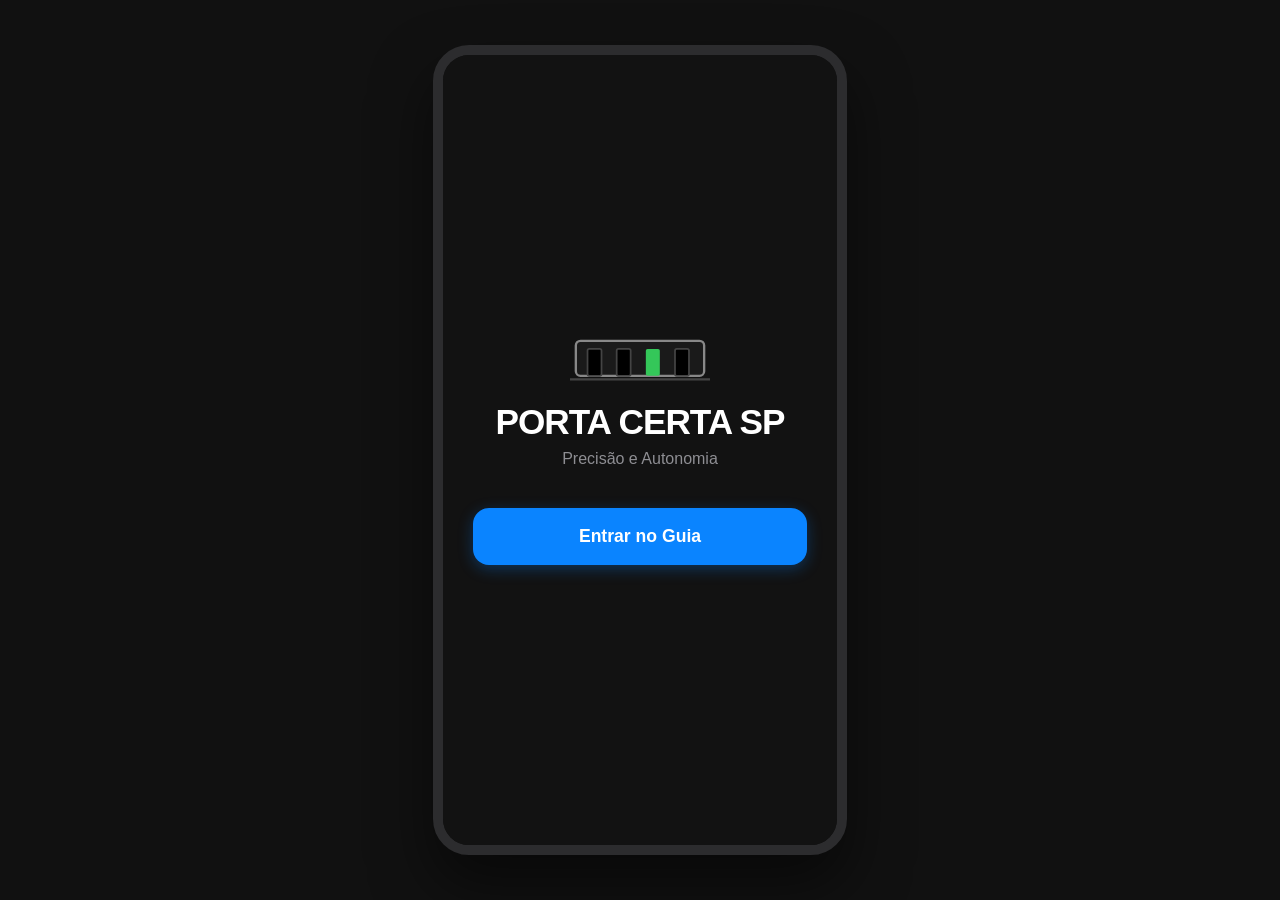
<file: index.html>
<!DOCTYPE html>
<html lang="pt-BR">
  <head>
    <meta charset="UTF-8" />
    <meta name="viewport" content="width=device-width, initial-scale=1.0, maximum-scale=1.0, user-scalable=no" />
    <title>PORTA CERTA SP</title>
    <link rel="icon" href="data:image/svg+xml,<svg xmlns='http://www.w3.org/2000/svg' viewBox='0 0 120 40'><rect x='5' y='5' width='110' height='30' rx='4' fill='%231A1A1A' stroke='%23888' stroke-width='2'/><rect x='15' y='12' width='12' height='23' rx='1.5' fill='%23000' stroke='%23444' stroke-width='1.5'/><rect x='40' y='12' width='12' height='23' rx='1.5' fill='%23000' stroke='%23444' stroke-width='1.5'/><rect x='65' y='12' width='12' height='23' rx='1.5' fill='%234CAF50'/><rect x='90' y='12' width='12' height='23' rx='1.5' fill='%23000' stroke='%23444' stroke-width='1.5'/></svg>" type="image/svg+xml" />
    <link rel="stylesheet" href="styles.css" />
  </head>
  <body>
    
    <div id="app-container">

      <div id="view-splash" class="app-view active">
        <div class="splash-content">
          <svg class="splash-train" viewBox="0 0 120 40" xmlns="http://www.w3.org/2000/svg">
            <line x1="0" y1="38" x2="120" y2="38" stroke="#444" stroke-width="2" stroke-linecap="round" />
            <rect x="5" y="5" width="110" height="30" rx="4" fill="#1A1A1A" stroke="#888" stroke-width="2" />
            <rect x="15" y="12" width="12" height="23" rx="1.5" fill="#000" stroke="#444" stroke-width="1.5" />
            <rect x="40" y="12" width="12" height="23" rx="1.5" fill="#000" stroke="#444" stroke-width="1.5" />
            <rect x="65" y="12" width="12" height="23" rx="1.5" class="logo-door-target" fill="#34c759" />
            <rect x="90" y="12" width="12" height="23" rx="1.5" fill="#000" stroke="#444" stroke-width="1.5" />
          </svg>
          <h1 class="splash-title fade-in-delayed">PORTA CERTA SP</h1>
          <p class="fade-in-delayed splash-subtitle">Precisão e Autonomia</p>
          <button class="btn-action fade-in-delayed btn-splash" onclick="GerenciadorUI.exibirTela('view-warning')">Entrar no Guia</button>
        </div>
      </div>

      <div id="view-warning" class="app-view">
        <div class="container warning-container" style="margin: auto; width: 90%;">
          <h2 id="mod-title" class="modal-title">Aviso de Segurança</h2>
          <p id="mod-text" class="modal-aviso-texto">Este aplicativo é uma ferramenta de ativismo e autonomia. O bom senso e a segurança na plataforma vêm em primeiro lugar.</p>
          <label class="checkbox-container">
            <input type="checkbox" id="check-ciencia" onchange="GerenciadorUI.liberarAcessoModal()" />
            <span id="mod-check">Li e compreendi</span>
          </label>
          <button id="btn-modal" class="btn-action" disabled onclick="GerenciadorUI.concluirIntroducao()">Acessar</button>
        </div>
      </div>

      <div id="view-main" class="app-view">
        <header class="top-header hero-header">
          <svg class="header-logo" viewBox="0 0 120 40" xmlns="http://www.w3.org/2000/svg">
            <rect x="5" y="5" width="110" height="30" rx="4" fill="#1A1A1A" stroke="#888" stroke-width="2" />
            <rect x="15" y="12" width="12" height="23" rx="1.5" fill="#000" stroke="#444" stroke-width="1.5" />
            <rect x="40" y="12" width="12" height="23" rx="1.5" fill="#000" stroke="#444" stroke-width="1.5" />
            <rect x="65" y="12" width="12" height="23" rx="1.5" fill="#34c759" />
            <rect x="90" y="12" width="12" height="23" rx="1.5" fill="#000" stroke="#444" stroke-width="1.5" />
          </svg>
          <h1 class="header-title">PORTA CERTA SP</h1>
        </header>

        <main class="main-content">
          <div class="summary-stack" id="summary-stack">
            <div class="stack-item hidden" id="stack-pref" onclick="GerenciadorFluxo.editarEtapa('pref')">
              <span class="stack-label">Saída:</span><span class="stack-value" id="stack-val-pref">--</span><span class="stack-edit">✎</span>
            </div>
            <div class="stack-item hidden" id="stack-origem" onclick="GerenciadorFluxo.editarEtapa('linha-origem')">
              <span class="stack-label">Origem:</span><span class="stack-value" id="stack-val-origem">--</span><span class="stack-edit">✎</span>
            </div>
            <div class="stack-item hidden" id="stack-destino" onclick="GerenciadorFluxo.editarEtapa('linha-destino')">
              <span class="stack-label">Destino:</span><span class="stack-value" id="stack-val-destino">--</span><span class="stack-edit">✎</span>
            </div>
          </div>

          <div id="resultado-box" class="resultado-container hidden"></div>

          <div class="step-container" id="step-container">
            <div class="step-panel active" id="step-pref">
              <h2 class="step-heading">Sua saída no destino:</h2>
              <div class="pref-grid">
                <button class="pref-btn" onclick="GerenciadorFluxo.selecionarPreferencia('elevador')">
                  <svg viewBox="0 0 24 24" fill="none" stroke="currentColor" stroke-width="2"><path d="M12 2v20M8 6l4-4 4 4M8 18l4 4 4-4M4 12h16" stroke-linecap="round" stroke-linejoin="round"/></svg>
                  <span>Elevador</span>
                </button>
                <button class="pref-btn" onclick="GerenciadorFluxo.selecionarPreferencia('rolante')">
                  <svg viewBox="0 0 24 24" fill="none" stroke="currentColor" stroke-width="2"><path d="M4 20h4l4-8h4l4-8H16L12 12H8L4 20z" stroke-linecap="round" stroke-linejoin="round"/></svg>
                  <span>Rolante</span>
                </button>
                <button class="pref-btn" onclick="GerenciadorFluxo.selecionarPreferencia('fixa')">
                  <svg viewBox="0 0 24 24" fill="none" stroke="currentColor" stroke-width="2"><path d="M3 21h6v-6h6v-6h6V3" stroke-linecap="round" stroke-linejoin="round"/></svg>
                  <span>Fixa</span>
                </button>
              </div>
            </div>
            
            <div class="step-panel hidden" id="step-linha-origem">
              <div class="step-header-flex">
                <h2 class="step-heading">Onde você está?</h2>
                <button class="btn-gps-pill" onclick="ServicoGPS.encontrarEstacaoMaisProxima()">📍 GPS</button>
              </div>
              <p class="step-subheading">Deslize e toque na linha de partida</p>
              <div class="carousel-horizontal drag-scroll" id="carousel-linha-origem"></div>
            </div>

            <div class="step-panel hidden" id="step-estacao-origem">
              <div class="step-header-flex">
                <h2 class="step-heading">Qual estação?</h2>
                <button class="btn-link" onclick="GerenciadorFluxo.editarEtapa('linha-origem')">⬅ Trocar Linha</button>
              </div>
              <p class="step-subheading">Deslize para encontrar o embarque</p>
              <div class="carousel-stations drag-scroll" id="carousel-estacao-origem"></div>
            </div>

            <div class="step-panel hidden" id="step-linha-destino">
              <h2 class="step-heading">Para onde vai?</h2>
              <p class="step-subheading">Deslize e toque na linha de destino</p>
              <div class="carousel-horizontal drag-scroll" id="carousel-linha-destino"></div>
            </div>

            <div class="step-panel hidden" id="step-estacao-destino">
              <div class="step-header-flex">
                <h2 class="step-heading">Qual estação final?</h2>
                <button class="btn-link" onclick="GerenciadorFluxo.editarEtapa('linha-destino')">⬅ Trocar Linha</button>
              </div>
              <p class="step-subheading">Deslize para encontrar o destino</p>
              <div class="carousel-stations drag-scroll" id="carousel-estacao-destino"></div>
            </div>

            <div class="step-panel hidden" id="step-calcular-final" style="background: transparent; border: none; box-shadow: none; padding: 0;">
              <button id="btn-calcular-rota" class="btn-action" onclick="GerenciadorUI.calcularEExibirRota()">
                Qual é a Porta Certa?
              </button>
            </div>
          </div>
        </main>
      </div>

      <div id="view-settings" class="app-view secondary-view">
        <header class="top-header">
          <h1 class="header-title">Configurações</h1>
        </header>
        <main class="main-content">
          <div class="settings-list mt-25">
            <button class="settings-btn" onclick="GerenciadorUI.navegarPara('tutorial')">
              <span class="icon">❓</span><span id="lbl-set-tut">Como usar o Guia</span>
            </button>
            <button class="settings-btn" onclick="GerenciadorUI.alternarTamanhoFonte()">
              <span class="icon">A+</span><span id="lbl-set-font">Tamanho da Letra</span>
            </button>
            <button class="settings-btn" id="btn-theme" onclick="GerenciadorUI.alternarTema()">
              <span class="icon" id="theme-icon">☀️</span><span id="theme-text">Modo Claro</span>
            </button>
          </div>
          <div class="lang-group mt-30">
            <div class="lang-title" id="lbl-set-lang">Idioma / Language</div>
            <div class="lang-footer-container">
              <span class="lang-flag active" id="flag-pt" onclick="GerenciadorUI.mudarIdioma('pt')">🇧🇷</span>
              <span class="lang-flag" id="flag-en" onclick="GerenciadorUI.mudarIdioma('en')">🇺🇸</span>
              <span class="lang-flag" id="flag-es" onclick="GerenciadorUI.mudarIdioma('es')">🇪🇸</span>
              <span class="lang-flag" id="flag-fr" onclick="GerenciadorUI.mudarIdioma('fr')">🇫🇷</span>
            </div>
          </div>
        </main>
      </div>

      <div id="view-mapped" class="app-view secondary-view">
        <header class="top-header">
          <h1 class="header-title">Estações Mapeadas</h1>
        </header>
        <main class="main-content">
          <p id="list-desc" class="mapped-desc mt-25">A precisão de portas já funciona nestas estações:</p>
          <div class="mapped-box">
            <h3 class="linha-title" style="color: var(--l1);">■ Linha 1 - Azul</h3>
            <ul class="mapped-list" id="ul-mapeadas-l1"></ul>
            <h3 class="linha-title mt-25" style="color: var(--l3);">■ Linha 3 - Vermelha</h3>
            <ul class="mapped-list" id="ul-mapeadas-l3"></ul>
          </div>
          <div class="colab-box mt-30">
            <h3 class="colab-title">Conhece a porta certa?</h3>
            <p class="colab-text">Ajude a mapear a rede! Sua informação garante a autonomia de outras pessoas.</p>
            <a href="https://forms.office.com/r/ByJS9dV1rP" target="_blank" class="btn-action btn-colab">🤝 Contribuir com o Mapa</a>
          </div>
        </main>
      </div>

      <div id="view-tutorial" class="app-view secondary-view">
        <header class="top-header">
          <h1 class="header-title">Como usar o Guia</h1>
        </header>
        <main class="main-content help-text">
          <p class="mt-25">O aplicativo foi redesenhado para uso rápido com apenas uma mão.</p>
          <h3>1. Escolha a Saída</h3>
          <p>Toque no ícone correspondente à sua necessidade no destino final (Elevador, Escada Rolante ou Escada Fixa).</p>
          <h3>2. Navegue pelos Carrosséis</h3>
          <p>Você pode arrastar as linhas e estações horizontalmente (com o dedo ou com o mouse). Escolha a origem e, em seguida, o destino.</p>
          <h3>3. Leia o Mapa</h3>
          <p>O sistema mostrará o trajeto e desenhará o trem, indicando em qual vagão e porta você deve entrar.</p>
        </main>
      </div>

      <div id="acessibilidade-modal" class="modal-overlay" style="display: none">
        <div class="modal-content">
          <h2 id="mod-acc-title">Direito à Acessibilidade</h2>
          <p id="mod-acc-text">A estação não possui o equipamento escolhido. O acesso pleno é um direito seu. Cobre melhorias na Ouvidoria.</p>
          <div class="modal-actions">
            <a href="https://fala.sp.gov.br/" target="_blank" class="btn-action btn-danger" id="mod-acc-btn-fala">Cobrar no FALA.SP</a>
            <button class="btn-action btn-secondary" onclick="GerenciadorUI.fecharModalAcessibilidade()" id="mod-acc-btn-close">Entendi</button>
          </div>
        </div>
      </div>

      <nav id="global-nav" class="bottom-nav hidden">
        <button class="nav-item active" id="nav-home" onclick="GerenciadorUI.navegarPara('home')">
          <svg viewBox="0 0 24 24" fill="none" stroke="currentColor" stroke-width="2"><path d="M3 9l9-7 9 7v11a2 2 0 0 1-2 2H5a2 2 0 0 1-2-2z"></path><polyline points="9 22 9 12 15 12 15 22"></polyline></svg>
          <span>Início</span>
        </button>
        <button class="nav-item" id="nav-stations" onclick="GerenciadorUI.navegarPara('mapped')">
          <svg viewBox="0 0 24 24" fill="none" stroke="currentColor" stroke-width="2"><path d="M12 2C8.13 2 5 5.13 5 9c0 5.25 7 13 7 13s7-7.75 7-13c0-3.87-3.13-7-7-7z"></path><circle cx="12" cy="9" r="2.5"></circle></svg>
          <span>Rede</span>
        </button>
        <button class="nav-item disabled">
          <svg viewBox="0 0 24 24" fill="none" stroke="currentColor" stroke-width="2"><path d="M21 10c0 7-9 13-9 13s-9-6-9-13a9 9 0 0 1 18 0z"></path><circle cx="12" cy="10" r="3"></circle></svg>
          <span>Salvos</span>
        </button>
        <button class="nav-item disabled">
          <svg viewBox="0 0 24 24" fill="none" stroke="currentColor" stroke-width="2"><path d="M18 8A6 6 0 0 0 6 8c0 7-3 9-3 9h18s-3-2-3-9"></path><path d="M13.73 21a2 2 0 0 1-3.46 0"></path></svg>
          <span>Alertas</span>
        </button>
        <button class="nav-item" id="nav-settings" onclick="GerenciadorUI.navegarPara('settings')">
          <svg viewBox="0 0 24 24" fill="none" stroke="currentColor" stroke-width="2"><circle cx="12" cy="12" r="3"></circle><path d="M19.4 15a1.65 1.65 0 0 0 .33 1.82l.06.06a2 2 0 0 1 0 2.83 2 2 0 0 1-2.83 0l-.06-.06a1.65 1.65 0 0 0-1.82-.33 1.65 1.65 0 0 0-1 1.51V21a2 2 0 0 1-2 2 2 2 0 0 1-2-2v-.09A1.65 1.65 0 0 0 9 19.4a1.65 1.65 0 0 0-1.82.33l-.06.06a2 2 0 0 1-2.83 0 2 2 0 0 1 0-2.83l.06-.06a1.65 1.65 0 0 0 .33-1.82 1.65 1.65 0 0 0-1.51-1H3a2 2 0 0 1-2-2 2 2 0 0 1 2-2h.09A1.65 1.65 0 0 0 4.6 9a1.65 1.65 0 0 0-.33-1.82l-.06-.06a2 2 0 0 1 0-2.83 2 2 0 0 1 2.83 0l.06.06a1.65 1.65 0 0 0 1.82.33H9a1.65 1.65 0 0 0 1-1.51V3a2 2 0 0 1 2-2 2 2 0 0 1 2 2v.09a1.65 1.65 0 0 0 1 1.51 1.65 1.65 0 0 0 1.82-.33l.06-.06a2 2 0 0 1 2.83 0 2 2 0 0 1 0 2.83l-.06.06a1.65 1.65 0 0 0-.33 1.82V9a1.65 1.65 0 0 0 1.51 1H21a2 2 0 0 1 2 2 2 2 0 0 1-2 2h-.09a1.65 1.65 0 0 0-1.51 1z"></path></svg>
          <span>Ajustes</span>
        </button>
      </nav>

    </div>
    
    <script src="dados.js"></script>
    <script src="app.js"></script>
  </body>
</html>
</file>
<file: styles.css>
/* ============================================================================
   PROJETO: PORTA CERTA SP
   ARQUIVO: styles.css
   DESCRIÇÃO: Design System Mobile-First (Simulador Desktop + Thumb Zone)
   VERSÃO: 6.2.1
   ============================================================================ */

* {
  box-sizing: border-box; margin: 0; padding: 0;
  -webkit-font-smoothing: antialiased;
  -moz-osx-font-smoothing: grayscale;
  -webkit-tap-highlight-color: transparent;
}

:root {
  --l1: #00539b; --l2: #008061; --l3: #ee3e34; --l4: #f0d200;
  --l5: #a52182; --l7: #a0184b; --l8: #9e9e93; --l9: #00a88e;
  --l10: #007c8f; --l11: #f04d22; --l12: #033f88; --l13: #00b352;
  --l15: #8d8d8d;

  --bg-color: #111111; 
  --bg-app: #121212;
  --card-bg: #1c1c1e;
  --text-main: #ffffff;
  --text-muted: #8e8e93;
  --border-color: rgba(255, 255, 255, 0.1);
  --btn-color: #0a84ff; 
  --btn-danger: #ff453a;
  --btn-success: #32d74b;
  
  --glass-bg: rgba(18, 18, 18, 0.85);
  --glass-border: rgba(255, 255, 255, 0.15);

  --radius-xl: 24px; --radius-lg: 16px; --radius-md: 12px;
  --shadow-soft: 0 8px 30px rgba(0, 0, 0, 0.4);
  --transition-smooth: all 0.3s cubic-bezier(0.25, 0.8, 0.25, 1);
  --nav-height: 80px;
}

body.light-mode {
  --bg-color: #d1d1d6; 
  --bg-app: #f2f2f7; 
  --card-bg: #ffffff;
  --text-main: #1c1c1e; 
  --text-muted: #8e8e93;
  --border-color: rgba(0, 0, 0, 0.1);
  --btn-color: #007aff; 
  --btn-danger: #ff3b30; 
  --btn-success: #34c759;
  --glass-bg: rgba(255, 255, 255, 0.85);
  --glass-border: rgba(0, 0, 0, 0.1);
  --shadow-soft: 0 8px 25px rgba(0, 0, 0, 0.05);
}

body {
  font-family: -apple-system, BlinkMacSystemFont, "Segoe UI", Roboto, sans-serif;
  background-color: var(--bg-color);
  display: flex; justify-content: center; align-items: center;
  height: 100vh; /* Fallback para navegadores antigos */
  height: 100dvh; /* FIX: Impede que a barra do Android cubra o rodapé */
  width: 100vw; 
  overflow: hidden;
}

#app-container {
  position: relative; width: 100%; height: 100%;
  background-color: var(--bg-app); color: var(--text-main);
  overflow: hidden;
}

@media (min-width: 600px) {
  #app-container {
    max-width: 414px; height: 90vh; max-height: 896px;
    border-radius: 36px; border: 10px solid #2c2c2e;
    box-shadow: 0 30px 60px rgba(0,0,0,0.5);
  }
  body.light-mode #app-container { border-color: #fff; box-shadow: 0 30px 60px rgba(0,0,0,0.15); }
  
  /* FIX: No computador, o menu fica dentro do simulador */
  .bottom-nav { position: absolute; }
}

button { font-family: inherit; border: none; outline: none; cursor: pointer; background: transparent; }
.hidden { display: none !important; }
.mt-25 { margin-top: 25px !important; }
.mt-30 { margin-top: 30px !important; }

/* TELAS */
.app-view {
  position: absolute; top: 0; left: 0; right: 0; bottom: 0;
  display: none; flex-direction: column; background-color: var(--bg-app);
  z-index: 1; animation: fadeScale 0.3s var(--transition-smooth);
}
.app-view.active { display: flex; }
.secondary-view { z-index: 50; animation: slideUpView 0.3s var(--transition-smooth); }

/* HEADER FIXO */
.top-header {
  position: absolute; top: 0; left: 0; right: 0;
  display: flex; flex-direction: column; align-items: center; justify-content: center;
  padding: calc(env(safe-area-inset-top) + 12px) 20px 10px 20px;
  background: var(--glass-bg); backdrop-filter: blur(20px); -webkit-backdrop-filter: blur(20px);
  border-bottom: 1px solid var(--border-color); z-index: 100;
}
.header-logo { height: 26px; margin-bottom: 4px; }
.header-title { font-size: 1.1rem; font-weight: 800; letter-spacing: 0.5px; color: var(--text-main); }

.hero-header { padding-top: calc(env(safe-area-inset-top) + 20px); padding-bottom: 15px; }
.hero-header .header-logo { height: 38px; margin-bottom: 8px; }
.hero-header .header-title { font-size: 1.4rem; letter-spacing: -0.5px; }

/* ÁREA DE CONTEÚDO (Mais respiro do topo) */
.main-content {
  flex: 1; overflow-y: auto; overflow-x: hidden;
  padding: calc(env(safe-area-inset-top) + 160px) 20px calc(var(--nav-height) + env(safe-area-inset-bottom) + 30px) 20px;
}
.secondary-view .main-content { padding-top: calc(env(safe-area-inset-top) + 90px); }

/* GLOBAL BOTTOM NAV (Mobile: Travado na tela / PC: Dentro do simulador) */
.bottom-nav {
  position: fixed; /* FIX: Trava na tela real do celular */
  bottom: 0; left: 0; right: 0;
  height: calc(var(--nav-height) + env(safe-area-inset-bottom, 12px));
  background: var(--glass-bg); backdrop-filter: blur(20px); -webkit-backdrop-filter: blur(20px);
  border-top: 1px solid var(--glass-border);
  display: flex; justify-content: space-around; align-items: center;
  padding-bottom: env(safe-area-inset-bottom, 12px); z-index: 9999;
}
.nav-item { display: flex; flex-direction: column; align-items: center; gap: 4px; color: var(--text-muted); width: 60px; transition: color 0.2s; }
.nav-item svg { width: 24px; height: 24px; }
.nav-item span { font-size: 0.65rem; font-weight: 600; }
.nav-item.active { color: var(--btn-color); }
.nav-item.disabled { opacity: 0.3; pointer-events: none; }

/* FLUXO (Progressive Disclosure) */
.summary-stack { display: flex; flex-direction: column; gap: 8px; margin-bottom: 25px; }
.stack-item {
  background-color: var(--card-bg); border: 1px solid var(--border-color); border-radius: var(--radius-md);
  padding: 14px 16px; display: flex; align-items: center; justify-content: space-between;
  box-shadow: var(--shadow-soft); cursor: pointer; transition: transform 0.1s;
  animation: slideDown 0.3s var(--transition-smooth);
}
.stack-item:active { transform: scale(0.98); }
.stack-label { color: var(--text-muted); font-weight: 600; margin-right: 8px; font-size: 0.95rem;}
.stack-value { color: var(--text-main); font-weight: 700; flex: 1; font-size: 1rem;}
.stack-edit { color: var(--btn-color); font-size: 1.2rem; }

.step-container { display: flex; flex-direction: column; gap: 20px; }
.step-panel {
  background-color: var(--card-bg); border-radius: var(--radius-xl); padding: 24px;
  border: 1px solid var(--border-color); box-shadow: var(--shadow-soft);
  animation: slideUpFade 0.4s var(--transition-smooth);
}
.step-heading { font-size: 1.3rem; font-weight: 800; margin-bottom: 6px; color: var(--text-main); }
.step-subheading { font-size: 0.95rem; color: var(--text-muted); margin-bottom: 20px; }
.step-header-flex { display: flex; justify-content: space-between; align-items: center; margin-bottom: 6px; }

/* COMPONENTES DE SELEÇÃO */
.pref-grid { display: grid; grid-template-columns: repeat(3, 1fr); gap: 12px; }
.pref-btn {
  background-color: var(--bg-app); border: 1px solid var(--border-color); border-radius: var(--radius-lg);
  padding: 16px 10px; display: flex; flex-direction: column; align-items: center; gap: 10px; color: var(--text-main);
  transition: transform 0.1s, border-color 0.2s;
}
.pref-btn svg { width: 32px; height: 32px; color: var(--text-muted); }
.pref-btn span { font-size: 0.85rem; font-weight: 700; }
.pref-btn:active { transform: scale(0.95); border-color: var(--btn-color); }
.pref-btn:active svg { color: var(--btn-color); }

.drag-scroll { cursor: grab; }
.drag-scroll:active { cursor: grabbing; }

.carousel-horizontal, .carousel-stations {
  display: flex; overflow-x: auto; gap: 12px; padding-bottom: 10px;
  -ms-overflow-style: none; scrollbar-width: none;
}
.carousel-horizontal::-webkit-scrollbar, .carousel-stations::-webkit-scrollbar { display: none; }

.btn-gps-pill { background: rgba(50, 215, 75, 0.15); color: var(--btn-success); padding: 6px 14px; border-radius: 20px; font-size: 0.85rem; font-weight: 700; }
.btn-gps-pill:active { background: var(--btn-success); color: #fff; }

.btn-link { color: var(--btn-color); font-size: 0.9rem; font-weight: 700; }
.btn-link:active { opacity: 0.6; }

.btn-action {
  display: block; width: 100%; padding: 18px; background-color: var(--btn-color); color: #fff;
  border-radius: var(--radius-lg); font-size: 1.1rem; font-weight: 700; text-align: center;
  transition: transform 0.1s, opacity 0.2s; box-shadow: 0 4px 15px rgba(10, 132, 255, 0.3);
}
.btn-action:active { transform: scale(0.96); opacity: 0.9; }
.btn-action:disabled { background-color: var(--border-color); color: var(--text-muted); box-shadow: none; pointer-events: none; }
.btn-secondary { background-color: var(--bg-app); color: var(--text-main); border: 1px solid var(--border-color); box-shadow: none; }
.btn-danger { background-color: var(--btn-danger); box-shadow: 0 4px 15px rgba(255, 69, 58, 0.3); }
.btn-colab { background-color: var(--btn-success); color: #000; box-shadow: 0 4px 15px rgba(50, 215, 75, 0.3); }

/* RESULTADOS E TREM TOP-DOWN */
.resultado-container { background-color: transparent; padding: 10px 0; }
.route-step { border-left: 3px solid var(--step-color, var(--border-color)); padding-left: 20px; margin-bottom: 30px; position: relative; }
.route-step:last-child { margin-bottom: 0; border-left-color: transparent; }
.route-step::before { content: ""; position: absolute; left: -8px; top: 2px; width: 13px; height: 13px; border-radius: 50%; background-color: var(--step-color, var(--border-color)); box-shadow: 0 0 0 4px var(--bg-app); }
.step-title { font-size: 1rem; font-weight: 700; margin-bottom: 10px; }
.result-door { font-size: 2.2rem; font-weight: 800; margin: 12px 0; letter-spacing: -1px; }
.info-text { font-size: 1.05rem; line-height: 1.5; color: var(--text-muted); }
.alert-warning, .alert-info, .alert-pendente { font-size: 0.95rem; padding: 16px; border-radius: var(--radius-md); margin: 15px 0; line-height: 1.4; }
.alert-warning { background: rgba(255, 69, 58, 0.1); color: #ff453a; }
.alert-info { background: rgba(10, 132, 255, 0.1); color: #0a84ff; }
.alert-pendente { background: rgba(255, 149, 0, 0.1); color: #ff9f0a; }

/* ANIMAÇÃO DO TREM VISTO DE CIMA */
.t-container { width: 100%; height: 60px; background-color: var(--card-bg); border-radius: var(--radius-md); border: 1px solid var(--border-color); overflow: hidden; position: relative; margin: 20px 0; }
.t-track { position: absolute; height: 2px; width: 100%; top: 50%; transform: translateY(-50%); background: var(--border-color); z-index: 0; }
.t-wrapper { position: absolute; top: 15px; height: 30px; display: flex; gap: 4px; transition: transform 0.8s cubic-bezier(0.2, 0.8, 0.2, 1); z-index: 1; padding: 0 50vw; }
.t-car { width: 80px; height: 30px; background: var(--bg-app); border: 2px solid; border-radius: 6px; display: flex; justify-content: space-evenly; align-items: flex-end; padding-bottom: 2px; position: relative; }
.t-door { width: 8px; height: 4px; background: #555; border-radius: 2px; transition: 0.3s; }
.t-door.target { background: #34c759; box-shadow: 0 0 10px #34c759; transform: scaleX(1.5) translateY(-2px); z-index: 2; }
.t-car::after { content: attr(data-label); position: absolute; top: 4px; width: 100%; text-align: center; font-size: 0.6rem; color: var(--text-muted); font-weight: bold; }

/* LISTAS E TELAS SECUNDÁRIAS */
.settings-list { display: flex; flex-direction: column; gap: 12px; }
.settings-btn { display: flex; align-items: center; background: var(--card-bg); border: 1px solid var(--border-color); color: var(--text-main); padding: 18px 20px; border-radius: var(--radius-lg); font-size: 1.1rem; font-weight: 600; transition: transform 0.1s; }
.settings-btn:active { transform: scale(0.98); background: var(--border-color); }
.settings-btn .icon { font-size: 1.4rem; width: 32px; margin-right: 12px; }
.mapped-desc { margin-bottom: 16px; color: var(--text-muted); }
.mapped-box { background: var(--card-bg); padding: 20px; border-radius: var(--radius-lg); border: 1px solid var(--border-color); }
.linha-title { margin-bottom: 12px; font-size: 1.1rem; }
.mapped-list { list-style: none; }
.mapped-list li { padding: 10px 0; border-bottom: 1px solid var(--border-color); font-size: 0.95rem; color: var(--text-main); }
.mapped-list li::before { content: '✔️'; margin-right: 8px; }
.colab-box { background: var(--card-bg); padding: 24px; border-radius: var(--radius-lg); border: 1px dashed var(--btn-success); text-align: center; }
.colab-title { color: var(--btn-success); font-size: 1.1rem; margin-bottom: 8px; }
.colab-text { font-size: 0.9rem; color: var(--text-muted); margin-bottom: 20px; line-height: 1.4; }
.help-text p { font-size: 1.05rem; color: var(--text-muted); margin-bottom: 15px; line-height: 1.5; }
.help-text h3 { color: var(--text-main); margin-top: 25px; margin-bottom: 8px; font-size: 1.1rem; }

/* MODAL DE AVISO (E SPLASH) */
.splash-content { flex: 1; display: flex; flex-direction: column; align-items: center; justify-content: center; padding: 30px; text-align: center; }
.splash-train { width: 140px; height: auto; margin-bottom: 20px; animation: trainDriveIn 0.8s cubic-bezier(0.2, 0.8, 0.2, 1); }
.splash-title { font-size: 2.2rem; font-weight: 800; letter-spacing: -1px; margin-bottom: 8px; color: var(--text-main); }
.splash-subtitle { color: var(--text-muted); font-size: 1rem; margin-bottom: 40px; }
.modal-overlay { position: absolute; top: 0; left: 0; width: 100%; height: 100%; background: rgba(0, 0, 0, 0.6); backdrop-filter: blur(8px); z-index: 10000; display: flex; justify-content: center; align-items: center; padding: 20px; animation: fadeIn 0.2s forwards; }
.modal-content { background: var(--card-bg); padding: 24px; border-radius: var(--radius-xl); width: 100%; max-width: 360px; box-shadow: var(--shadow-soft); animation: popIn 0.3s cubic-bezier(0.25, 0.8, 0.25, 1) forwards; }
.modal-title { color: var(--text-main); font-size: 1.3rem; margin-bottom: 12px; }
.modal-aviso-texto { font-size: 0.95rem; color: var(--text-muted); line-height: 1.5; margin-bottom: 20px; }
.modal-actions { display: flex; flex-direction: column; gap: 10px; }

/* IDIOMAS */
.lang-group { text-align: center; }
.lang-title { font-size: 0.9rem; font-weight: 700; color: var(--text-muted); margin-bottom: 16px; text-transform: uppercase; }
.lang-footer-container { display: flex; justify-content: center; flex-wrap: wrap; gap: 16px; }
.lang-flag { font-size: 2rem; cursor: pointer; opacity: 0.3; filter: grayscale(100%); transition: var(--transition-smooth); }
.lang-flag.active { opacity: 1; filter: grayscale(0%); transform: scale(1.15); }

/* ANIMAÇÕES */
@keyframes fadeScale { from { opacity: 0; transform: scale(0.98); } to { opacity: 1; transform: scale(1); } }
@keyframes slideUpView { from { transform: translateY(100%); } to { transform: translateY(0); } }
@keyframes slideUpFade { from { opacity: 0; transform: translateY(20px); } to { opacity: 1; transform: translateY(0); } }
@keyframes slideDown { from { opacity: 0; transform: translateY(-10px); } to { opacity: 1; transform: translateY(0); } }
@keyframes popIn { from { opacity: 0; transform: scale(0.9); } to { opacity: 1; transform: scale(1); } }
@keyframes fadeIn { from { opacity: 0; } to { opacity: 1; } }
@keyframes trainDriveIn { 0% { transform: translateX(-100vw); } 100% { transform: translateX(0); } }
.fade-in-delayed { opacity: 0; animation: fadeIn 0.5s ease forwards 0.8s; }

/* ==========================================
   9. ACESSIBILIDADE (Fonte Grande)
   ========================================== */
body.large-font .header-title { font-size: 1.4rem; }
body.large-font .hero-header .header-title { font-size: 1.6rem; }
body.large-font .step-heading { font-size: 1.5rem; }
body.large-font .step-subheading { font-size: 1.1rem; }
body.large-font .btn-action { font-size: 1.3rem; padding: 22px; }
body.large-font .stack-label { font-size: 1.1rem; }
body.large-font .stack-value { font-size: 1.25rem; }
body.large-font .info-text { font-size: 1.2rem; }
body.large-font .result-door { font-size: 2.6rem; }
body.large-font .pref-btn span { font-size: 1rem; }
body.large-font .btn-link { font-size: 1.05rem; }
body.large-font .settings-btn { font-size: 1.25rem; padding: 22px 20px; }
body.large-font .colab-text, body.large-font .mapped-list li { font-size: 1.05rem; }
body[dir="rtl"] .stack-label { margin-right: 0; margin-left: 8px; }
</file>
